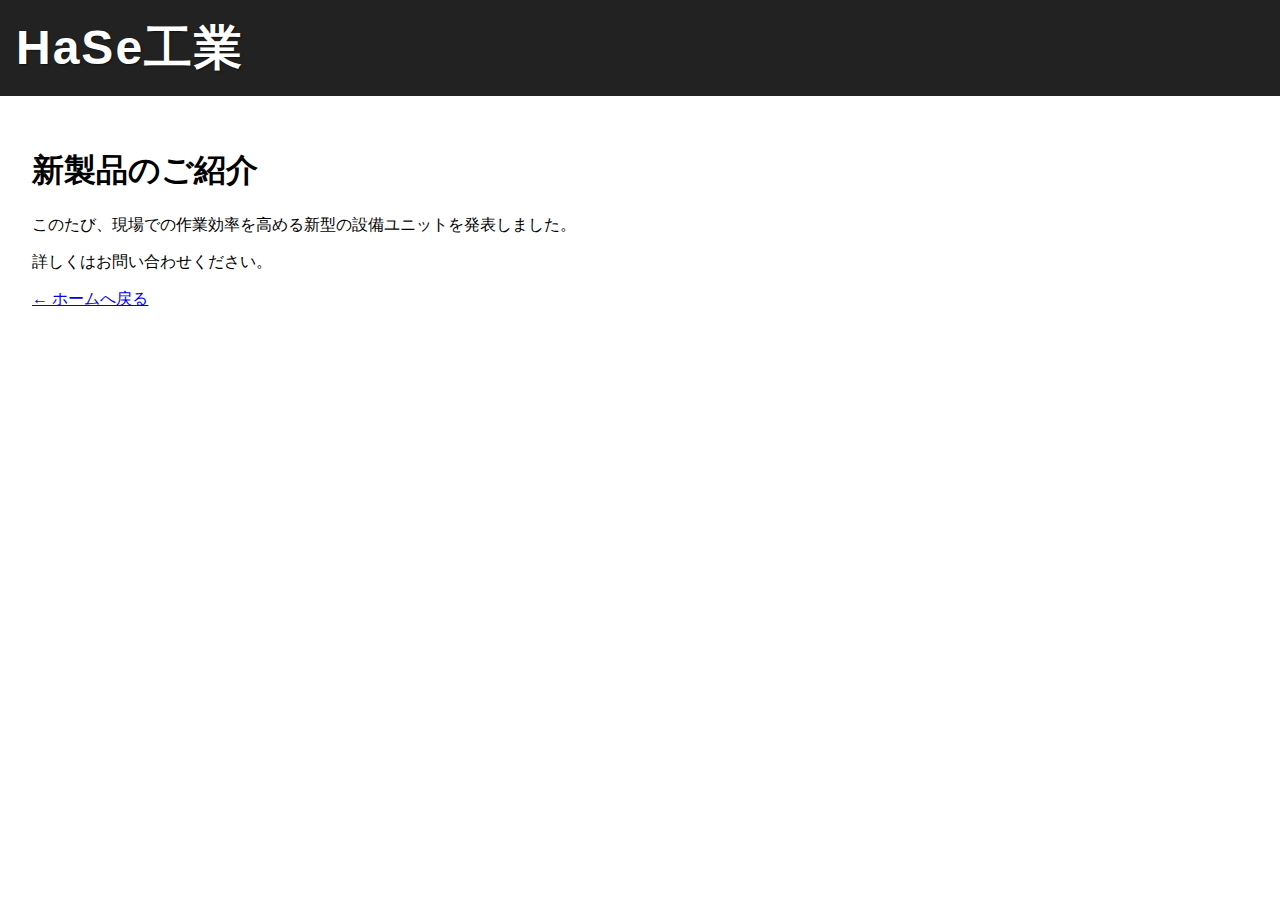
<file: news/news202506.html>
<!DOCTYPE html>
<html lang="ja">
<head>
  <meta charset="UTF-8" />
  <meta name="viewport" content="width=device-width, initial-scale=1.0" />
  <link rel="stylesheet" href="../css/style_scroll_news.css" />
  <title>新製品のご紹介</title>
</head>
<body>
  <header>
    <div class="logo"><a href="../index.html" style="color:white;text-decoration:none;">HaSe工業</a></div>
  </header>
  <main>
    <h1>新製品のご紹介</h1>
    <p>このたび、現場での作業効率を高める新型の設備ユニットを発表しました。</p>
    <p>詳しくはお問い合わせください。</p>
    <a href="../index.html">← ホームへ戻る</a>
  </main>
</body>
</html>
</file>
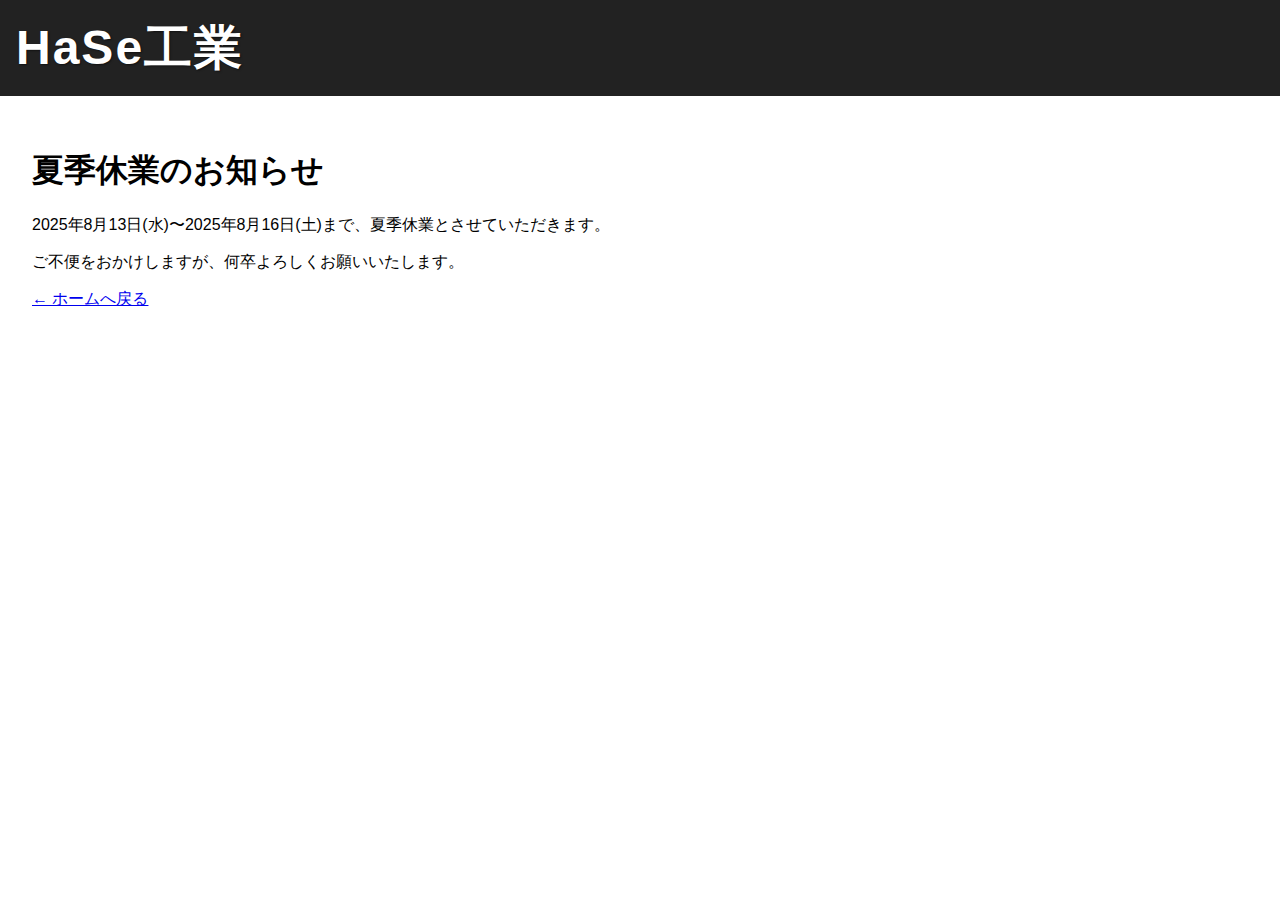
<file: news/news202507.html>
<!DOCTYPE html>
<html lang="ja">
<head>
  <meta charset="UTF-8" />
  <meta name="viewport" content="width=device-width, initial-scale=1.0" />
  <link rel="stylesheet" href="../css/style_scroll_news.css" />
  <title>夏季休業のお知らせ</title>
</head>
<body>
  <header>
    <div class="logo"><a href="../index.html" style="color:white;text-decoration:none;">HaSe工業</a></div>
  </header>
  <main>
    <h1>夏季休業のお知らせ</h1>
    <p>2025年8月13日(水)〜2025年8月16日(土)まで、夏季休業とさせていただきます。</p>
    <p>ご不便をおかけしますが、何卒よろしくお願いいたします。</p>
    <a href="../index.html">← ホームへ戻る</a>
  </main>
</body>
</html>
</file>
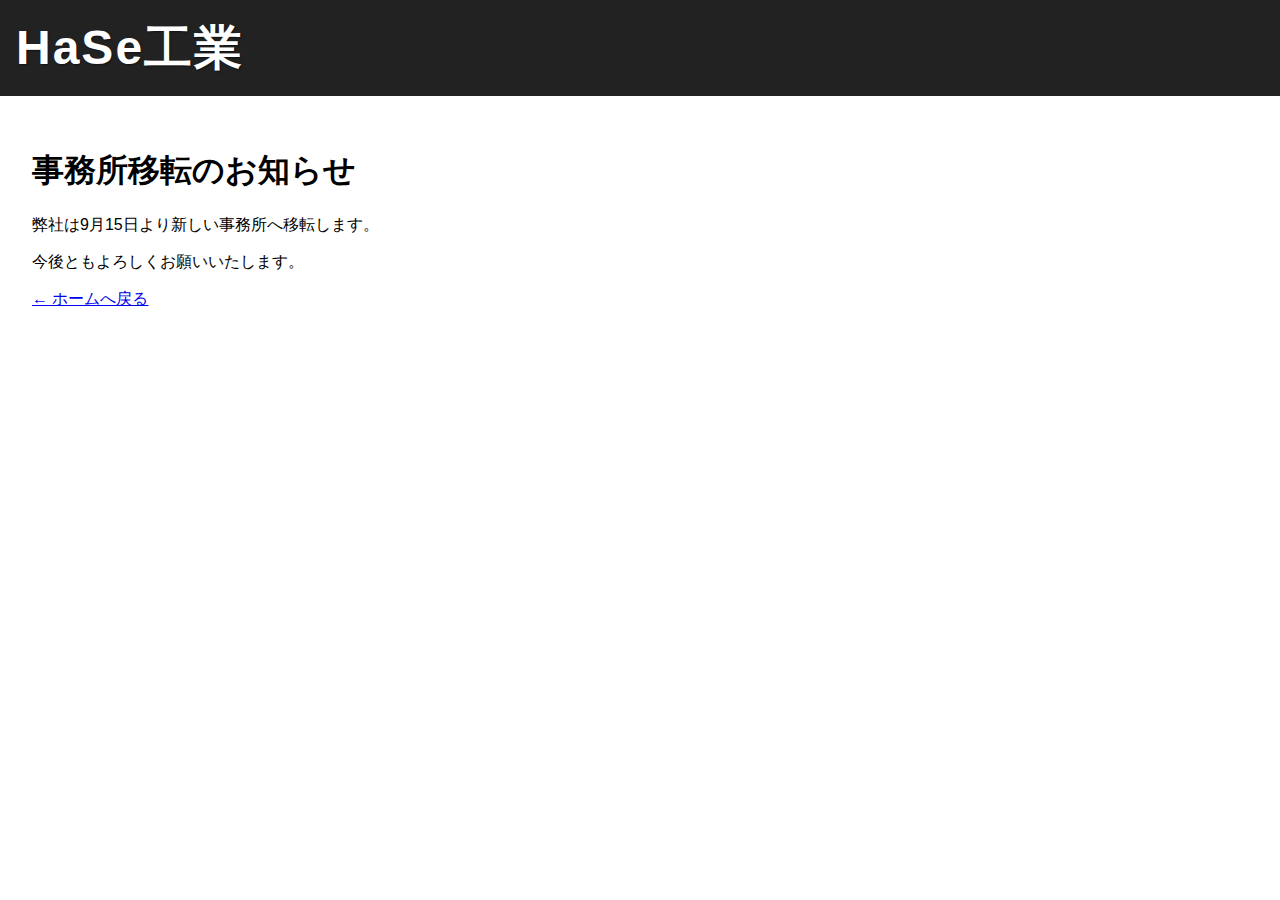
<file: news/news202509.html>
<!DOCTYPE html>
<html lang="ja">
<head>
  <meta charset="UTF-8" />
  <meta name="viewport" content="width=device-width, initial-scale=1.0" />
  <link rel="stylesheet" href="../css/style_scroll_news.css" />
  <title>事務所移転のお知らせ</title>
</head>
<body>
  <header>
    <div class="logo"><a href="../index.html" style="color:white;text-decoration:none;">HaSe工業</a></div>
  </header>
  <main>
    <h1>事務所移転のお知らせ</h1>
    
    <p>弊社は9月15日より新しい事務所へ移転します。</p>
    <p>今後ともよろしくお願いいたします。</p>
    <a href="../index.html">← ホームへ戻る</a>
  </main>
</body>
</html>
</file>
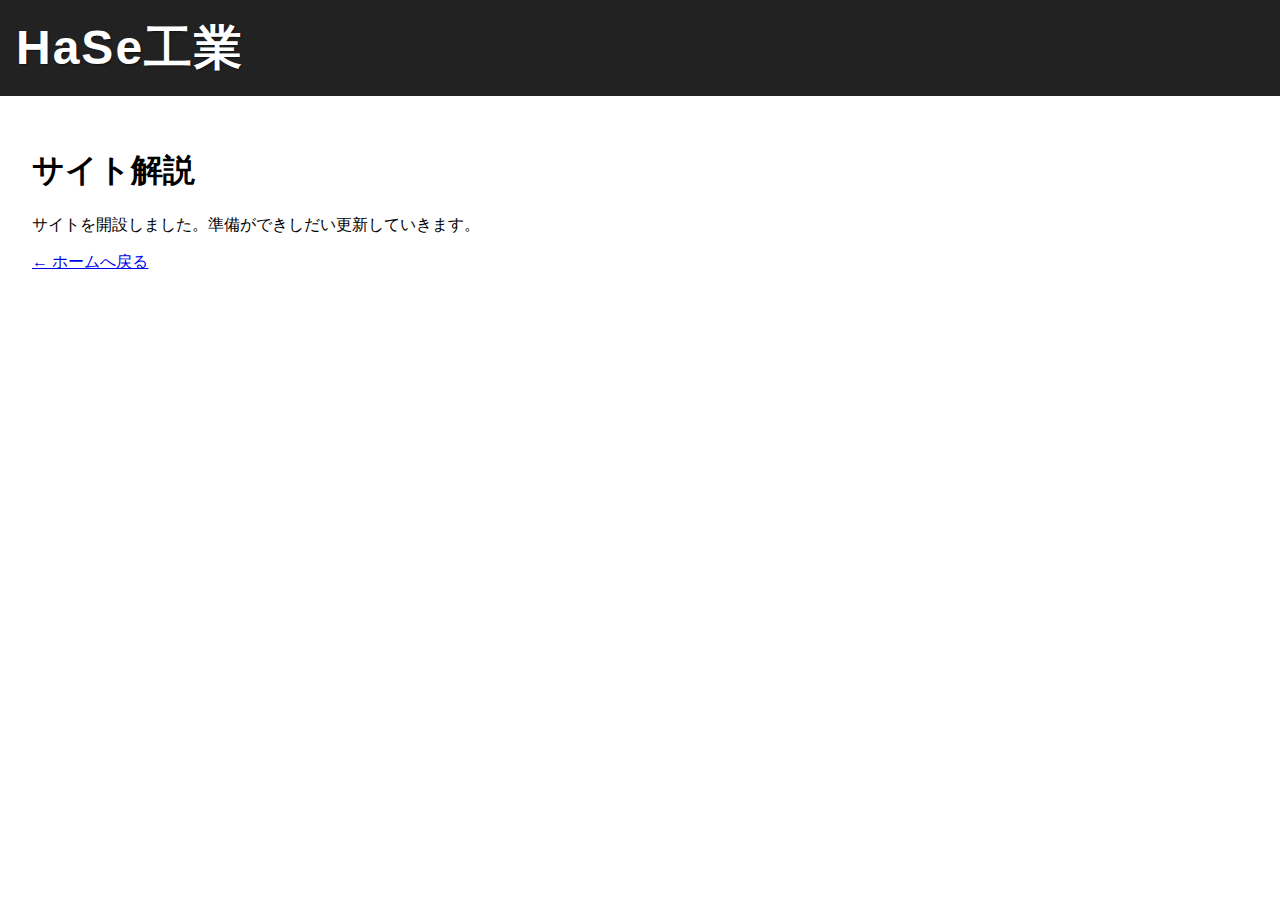
<file: news/news202510.html>
<!DOCTYPE html>
<html lang="ja">
<head>
  <meta charset="UTF-8" />
  <meta name="viewport" content="width=device-width, initial-scale=1.0" />
  <link rel="stylesheet" href="../css/style_scroll_news.css" />
  <title>サイト解説</title>
</head>
<body>
  <header>
    <div class="logo"><a href="../index.html" style="color:white;text-decoration:none;">HaSe工業</a></div>
  </header>
  <main>
    <h1>サイト解説</h1>
    <p>サイトを開設しました。準備ができしだい更新していきます。</p>
    <a href="../index.html">← ホームへ戻る</a>
  </main>
</body>
</html>
</file>
<file: css/style_scroll_news.css>
/* ===== 共通スタイル ===== */
body {
  margin: 0; /* ブラウザのデフォルト余白を消して、全画面表示を可能にする */
  font-family: 'Segoe UI', sans-serif; /* サイト全体の基本フォントを設定。Segoe UI がなければ sans-serif */
  scroll-behavior: smooth; /* スクロールを滑らかにする（アンカーリンクなどで使用） */
  background: #fff; /* 背景色を白に設定 */
  color: #000; /* 文字色を黒に設定 */
  display: flex; /* 子要素（header, main, footerなど）をflexレイアウトにする */
  flex-direction: column; /* 子要素を縦方向（上から下）に並べる */
  min-height: 100vh; /* ビューポートの高さを最低限の高さにする（フッターを画面下に固定しやすくなる） */
}

header {
  background: #222; /* ヘッダー背景を濃いグレーに設定 */
  color: white; /* ヘッダー内の文字色を白に */
  padding: 1rem; /* 上下左右に1remの余白を確保 */
  display: flex; /* ロゴとメニューを横並びに配置 */
  justify-content: space-between; /* ロゴとメニューを左右に離す配置 */
  align-items: center; /* 垂直方向の中央揃え */
  position: relative; /* 子要素（ハンバーガーメニューなど）で絶対位置を使うために必要 */
}

.logo {
  font-weight: bold; /* ロゴの文字を太く */
  font-size: 3.0rem; /* 大きめのフォントサイズ */
  font-family: 'Noto Sans JP', 'Segoe UI', sans-serif; /* 日本語と英語の両方に対応したフォント指定 */
  color: #ffffff; /* ロゴ文字を白に */
  text-shadow: 1px 1px 3px rgba(0,0,0,0.5); /* ロゴに黒系の影をつけて視認性UP */
  letter-spacing: 1px; /* 文字間隔を少し広くして読みやすく */
}

.nav-menu {
  list-style: none; /* liの前の黒丸を消す */
  display: flex; /* メニューを横並びにする */
  gap: 1rem; /* 各メニューの間に1remのスペースを作る */
  margin: 0; /* 上下の余白を消去 */
}

.nav-menu li a {
  color: white; /* リンク文字を白に */
  text-decoration: none; /* 下線を消す */
}

.hamburger {
  display: none; /* デフォルトでは非表示（スマホ用表示切替などで使う） */
  font-size: 2rem; /* ハンバーガーアイコンのサイズ */
  cursor: pointer; /* カーソルを「ポインタ」に（クリックできる感を出す） */
}

main {
  padding: 2rem; /* main領域全体に余白をつける */
  flex: 1; /* flexの残り領域を全て使う（フッターを下に押し出す効果） */
}

.site-footer {
  background: #000; /* フッターの背景を黒に */
  color: white; /* フッター文字を白に */
  text-align: center; /* 文字を中央寄せ */
  padding: 1rem; /* 全体に余白 */
}

/* スクロール時にふわっと表示されるアニメーションの初期状態 */
.fade-in {
  opacity: 0; /* 非表示状態から開始 */
  transform: translateY(40px); /* 下から40pxずらして開始 */
  transition: all 0.6s ease-out; /* すべてのプロパティを0.6秒かけてゆっくり変化 */
}

/* 表示状態になったときのスタイル */
.fade-in.visible {
  opacity: 1; /* 表示状態へ */
  transform: translateY(0); /* 元の位置に戻す */
}

/* ホーム画面専用の背景と文字装飾 */
body.home-bg {
  background: url("../images/background.png") no-repeat center center fixed; /* 背景画像を中央固定で表示 */
  background-size: cover; /* 画像を画面いっぱいに表示（縦横比維持） */
  color: white; /* 文字色を白に上書き */
  text-shadow: 1px 1px 2px rgb(0, 0, 0); /* 黒の薄い文字影で視認性UP */
}

.home-title {
  font-size: 40px; /* タイトルのサイズ */
  color: #eef1f5; /* 明るい白系の文字色 */
  margin-bottom: 1rem; /* 下に余白 */
  text-shadow: 1px 1px 3px rgba(0, 0, 0, 0.3); /* 文字に淡い影を付ける */
}

.home-greeting {
  font-size: 25px; /* あいさつ文のサイズ */
  color: #f3eeee; /* やや明るめのグレー白 */
  line-height: 1.6; /* 行間を1.6倍にして読みやすく */
}

/* 画像ギャラリーのグリッド表示設定 */
.gallery {
  display: grid; /* CSSグリッドを使用 */
  grid-template-columns: repeat(auto-fit, minmax(220px, 1fr)); /* 各アイテムの幅が最小220pxで自動調整 */
  gap: 1rem; /* グリッド間のスペース */
  margin-top: 1rem; /* ギャラリー上部に余白 */
}

.gallery-item {
  background: white; /* 背景を白に */
  padding: 1rem; /* 内側余白 */
  border: 1px solid #ddd; /* 薄い枠線をつける */
  text-align: center; /* 中央揃え */
  opacity: 0; /* アニメーション用：初期は透明 */
  transform: translateY(40px); /* アニメーション用：下から開始 */
  transition: all 0.6s ease-out; /* アニメーション効果 */
}

.gallery-item.visible {
  opacity: 1; /* 表示状態にする */
  transform: translateY(0); /* 元の位置に戻す */
}

/* お知らせフレーム全体 */
.news-frame {
  position: fixed; /* 常に画面の一定位置に表示 */
  bottom: 100px; /* 画面下から100pxの位置 */
  left: 20px; /* 左から20pxの位置 */
  width: 500px; /* 横幅 */
  max-height: 240px; /* 最大高さ（中が多い時のスクロール対応） */
  background: rgba(255, 255, 255, 0.95); /* 半透明の白背景 */
  border: 2px solid #ccc; /* 枠線 */
  border-radius: 8px; /* 角丸 */
  padding: 1rem; /* 内側余白 */
  z-index: 1000; /* 最前面に表示するための重なり順 */
  box-shadow: 0 0 10px rgba(0,0,0,0.2); /* 影をつけて浮かび上がる感じに */
}

/* お知らせ内のスクロール部分 */
.news-scroll {
  max-height: 180px; /* 最大高さ */
  overflow-y: auto; /* 垂直方向にスクロール可 */
  border-top: 1px solid #ddd; /* 上の区切り線 */
  margin-top: 1rem; /* 上に余白 */
  padding-right: 1rem; /* スクロールバーが被らないように右に余白 */
}

/* お知らせリストの基本設定 */
.news-list {
  list-style: none; /* 黒丸を消す */
  padding: 0; /* 内側余白をゼロに */
  margin: 0; /* 外側余白もゼロに */
}

.news-list li {
  padding: 0.5rem 0; /* 上下に余白 */
  border-bottom: 1px solid #eee; /* 下線で区切る */
}


/* ==============================
   レスポンシブ対応（スマホ・タブレット）
   ============================== */
@media screen and (max-width: 768px) {
  body {
    font-size: 16px; /* 基本フォントサイズを調整（読みやすさ重視） */
    line-height: 1.6; /* 行間を少し広げて可読性向上 */
    overflow-x: hidden; /* 横スクロールを防止（要素がはみ出しても横に動かない） */
  }

  header h1 {
    font-size: 1.5rem; /* ヘッダータイトルのフォントを小さくする（画面幅に合わせて） */
  }

  .nav-menu {
    position: fixed; /* メニューを画面上に固定表示（ハンバーガーメニュー用） */
    top: 60px; /* ヘッダー下から60pxの位置に配置 */
    right: 10px; /* 右端から少し内側に寄せる */
    background-color: rgba(0, 0, 0, 0.95); /* 背景は半透明の黒 */
    padding: 1.2rem; /* 内側余白 */
    border-radius: 10px; /* 角を丸くして見やすく */
    z-index: 10000; /* 他の要素よりも最前面に表示 */
    flex-direction: column; /* メニュー項目を縦並びに */
    gap: 10px; /* 各項目の間隔を10pxに */
    display: none; /* 初期は非表示（ハンバーガーメニューが押されたら表示） */
    text-align: center; /* メニュー項目を中央揃えに */
  }

  .nav-menu.active {
    display: flex; /* activeクラスがついたときに表示 */
  }

  .nav-menu li {
    margin: 14px 0; /* 上下に間隔を確保 */
    padding: 10px 16px; /* 内側に余白を確保 */
    line-height: 1.8; /* 行の高さを広めに */
    font-size: 1rem; /* フォントサイズ調整 */
  }

  .hamburger {
    display: block; /* ハンバーガーメニューを表示 */
  }

  .main-visual {
    background-size: cover; /* 背景画像が全体に表示されるように */
    background-position: center; /* 背景の位置を中央に */
  }
}

/* スマホ用：ホーム画面タイトルとアニメ要素の調整 */
@media screen and (max-width: 768px) {
  .home-title,
  .fade-in {
    font-size: 1.2rem; /* 小さめフォントサイズに調整 */
    padding: 0.5rem 1rem; /* 余白を内側に追加して読みやすく */
    text-align: center; /* テキストを中央寄せ */
    word-break: break-word; /* 単語の途中でも折り返しを許可（レイアウト崩れ防止） */
  }

 /* ---------------------------------------
   スマホ表示：お知らせ欄の見た目と配置調整
------------------------------------------ */
@media screen and (max-width: 768px) {
  .news-frame {
    width: 90%;              /* 横幅を画面の90%に調整 */
    left: 5%;                /* 左右中央寄せ */
    font-size: 0.95rem;      /* 全体フォント少し小さめ */
    padding: 1rem;           /* 内側余白 */
    max-height: 200px;       /* 縦方向スクロールの最大高さ */
  }

  .news-frame .news-list li {
    font-size: 0.9rem;       /* 各お知らせの文字サイズ */
    line-height: 1.5;        /* 行間をやや広めにして読みやすく */
  }
}

/* ---------------------------------------
   スマホ表示：お知らせ欄を通常表示に変更
------------------------------------------ */
@media screen and (max-width: 768px) {
  .news-frame {
    position: static !important;         /* 固定表示を解除して通常の位置に */
    width: 95%;                          /* 幅をほぼ画面いっぱいに */
    margin: 2rem auto;                   /* 上下余白＋中央寄せ */
    background: #fff;                    /* 白背景で視認性向上 */
    color: #000;                         /* 文字色は黒 */
    border: 1px solid #ccc;              /* 枠線を追加 */
    border-radius: 8px;                  /* 角を丸める */
    box-shadow: 0 0 8px rgba(0, 0, 0, 0.1); /* やや浮かせた影を付ける */
  }
}

/* ---------------------------------------
   スマホ表示：最大幅制限と操作性最適化
------------------------------------------ */
@media screen and (max-width: 768px) {
  .news-frame {
    max-width: 360px;                    /* 最大横幅を360pxまでに制限 */
  }

  html, body {
    touch-action: manipulation;         /* タップによる拡大や選択などの暴発を防ぐ */
  }
}

/* ---------------------------------------
   全体共通：iOSの文字自動拡大防止設定
------------------------------------------ */
html {
  -webkit-text-size-adjust: 100%;       /* Safari用 */
  -ms-text-size-adjust: 100%;           /* IE用 */
  text-size-adjust: 100%;               /* 標準仕様 */
}

/* ---------------------------------------
   スマホ表示：背景画像の拡大バグ防止
------------------------------------------ */
@media screen and (max-width: 768px) {
  body.home-bg {
    background-attachment: scroll !important; /* iOSの背景画像拡大バグを防止 */
  }
}

/* ---------------------------------------
   スマホ用：ロゴのサイズ・文字間調整
------------------------------------------ */
@media screen and (max-width: 768px) {
  .logo {
    font-size: 2rem;           /* スマホでは少し小さめに */
    letter-spacing: 1px;       /* 文字間を狭くして収まりやすく */
  }
}


/* ---------------------------------------
------------------------------------------ */
  font-display: swap;
}

/* ---------------------------------------
   ロゴ部分の共通スタイル
------------------------------------------ */
.logo {
  font-size: 3rem;
  color: white;
  letter-spacing: 2px;
  text-shadow: 1px 1px 2px rgba(0,0,0,0.5);
}


/* 毛筆フォントだけを適用（font-familyのみ上書き） */
.kikougyou-logo {
}

/* オリジナルフォント定義：桜鴬フォント */
@font-face {
  font-family: 'OunenFont';
  src: url('../fonts/Ounen-mouhitsu.otf') format('opentype');
  font-display: swap;
}

/* ロゴ文字への適用 */
.logo.kikougyou-logo {
  font-family: 'OunenFont', sans-serif !important;
}
/* ---------------------------------------
   スクロール位置の調整（ヘッダーずれ防止）
------------------------------------------ */
html {
  scroll-padding-top: 80px;
}


/* 横スクロールナビゲーション */
.scroll-nav {
  overflow-x: auto;
  white-space: nowrap;
  background: #222;
}

.scroll-nav ul {
  display: flex;
  padding: 0;
  margin: 0;
  list-style: none;
}

.scroll-nav li {
  flex: 0 0 auto;
}

.scroll-nav a {
  display: inline-block;
  color: white;
  padding: 1rem;
  text-decoration: none;
  font-size: 1rem;
}

.scroll-nav::-webkit-scrollbar {
  display: none;
}
.scroll-nav {
  -ms-overflow-style: none;
  scrollbar-width: none;
}

/* ロゴが改行されないように */
.no-break-logo {
  white-space: nowrap;
  font-size: clamp(1.5rem, 5vw, 2.5rem);
}
</file>
